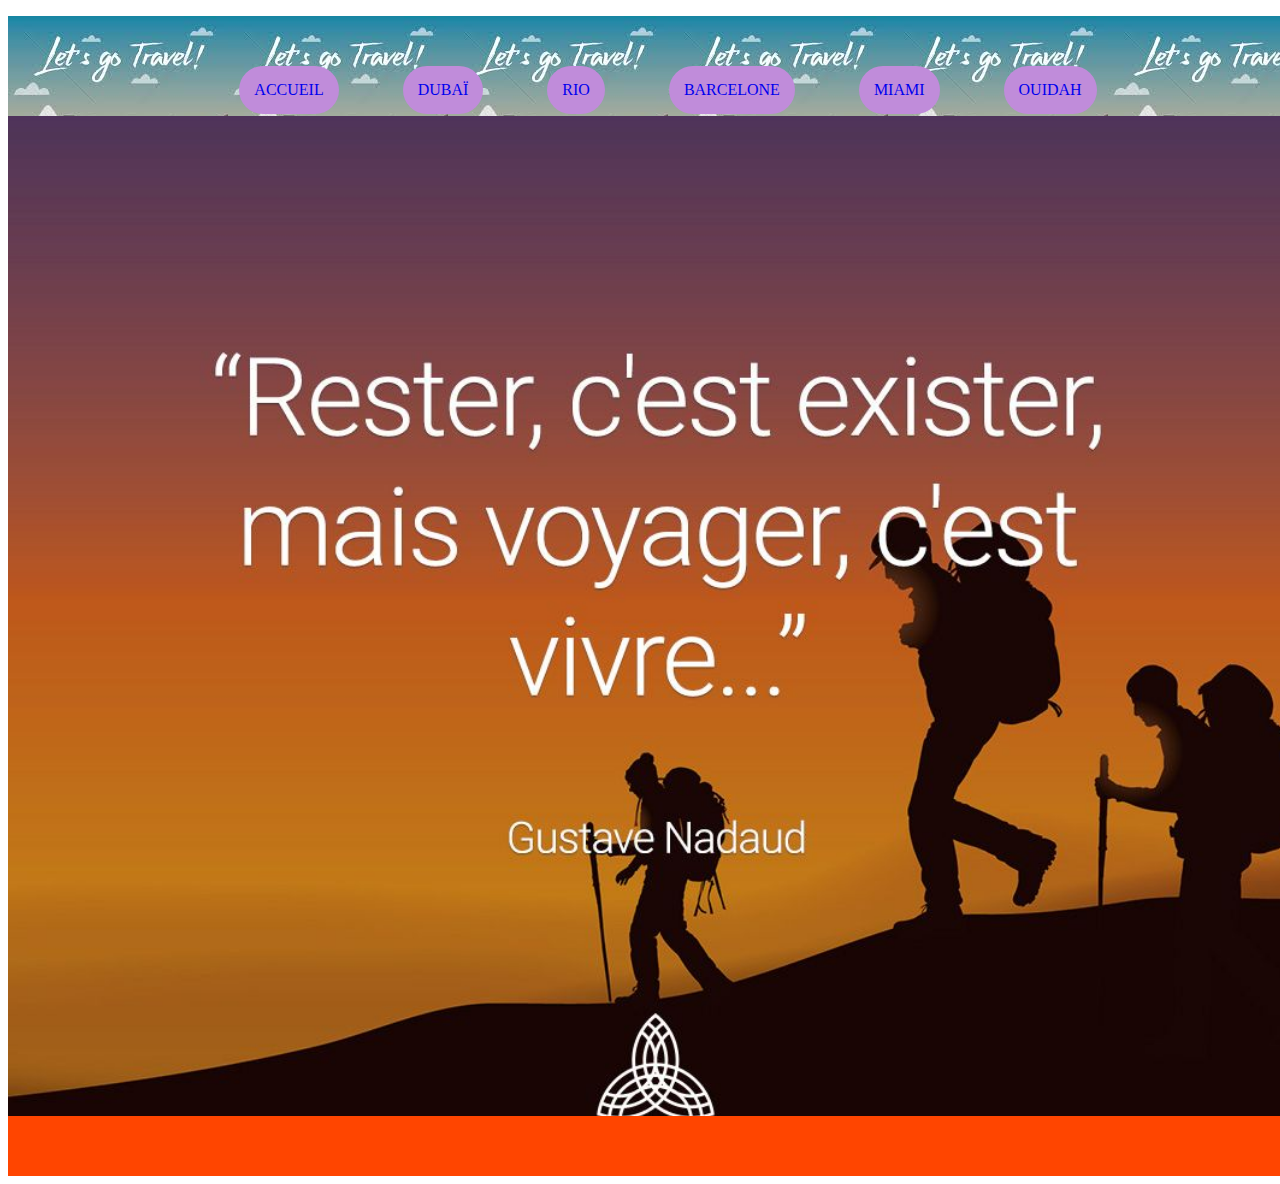
<file: index.html>
<!DOCTYPE html>
<html>
    <HEAD>
        <meta charset="UTF-8">
        <meta name="viewport" content="width=device-width, initial-scale=1.0">
        <title >Index</title>
        <link rel="stylesheet" href="index.css">
    </HEAD>
    <body>
      <div id="total">
          <div id="entete">
              
             
             <div id="options">
              <ul>
                <li>  <a href="index.html">ACCUEIL</a></li>
                  <li><a href="dubaï.html">DUBAÏ</a> </li>
                  <li><a href="rio.html">RIO</a></li>
                  <li> <a href="barcelone.html">BARCELONE</a> </li>
                  <li><a href="miami.html">MIAMI </a> </li>
                  <li><a href="ouidah.html">OUIDAH </a></li>
              </ul>
          </div>       
              
          </div>
          <div id="milieu">
            </div>
          <div id="footer">
          </div>
      </div>  

    </body>
</html>
</file>
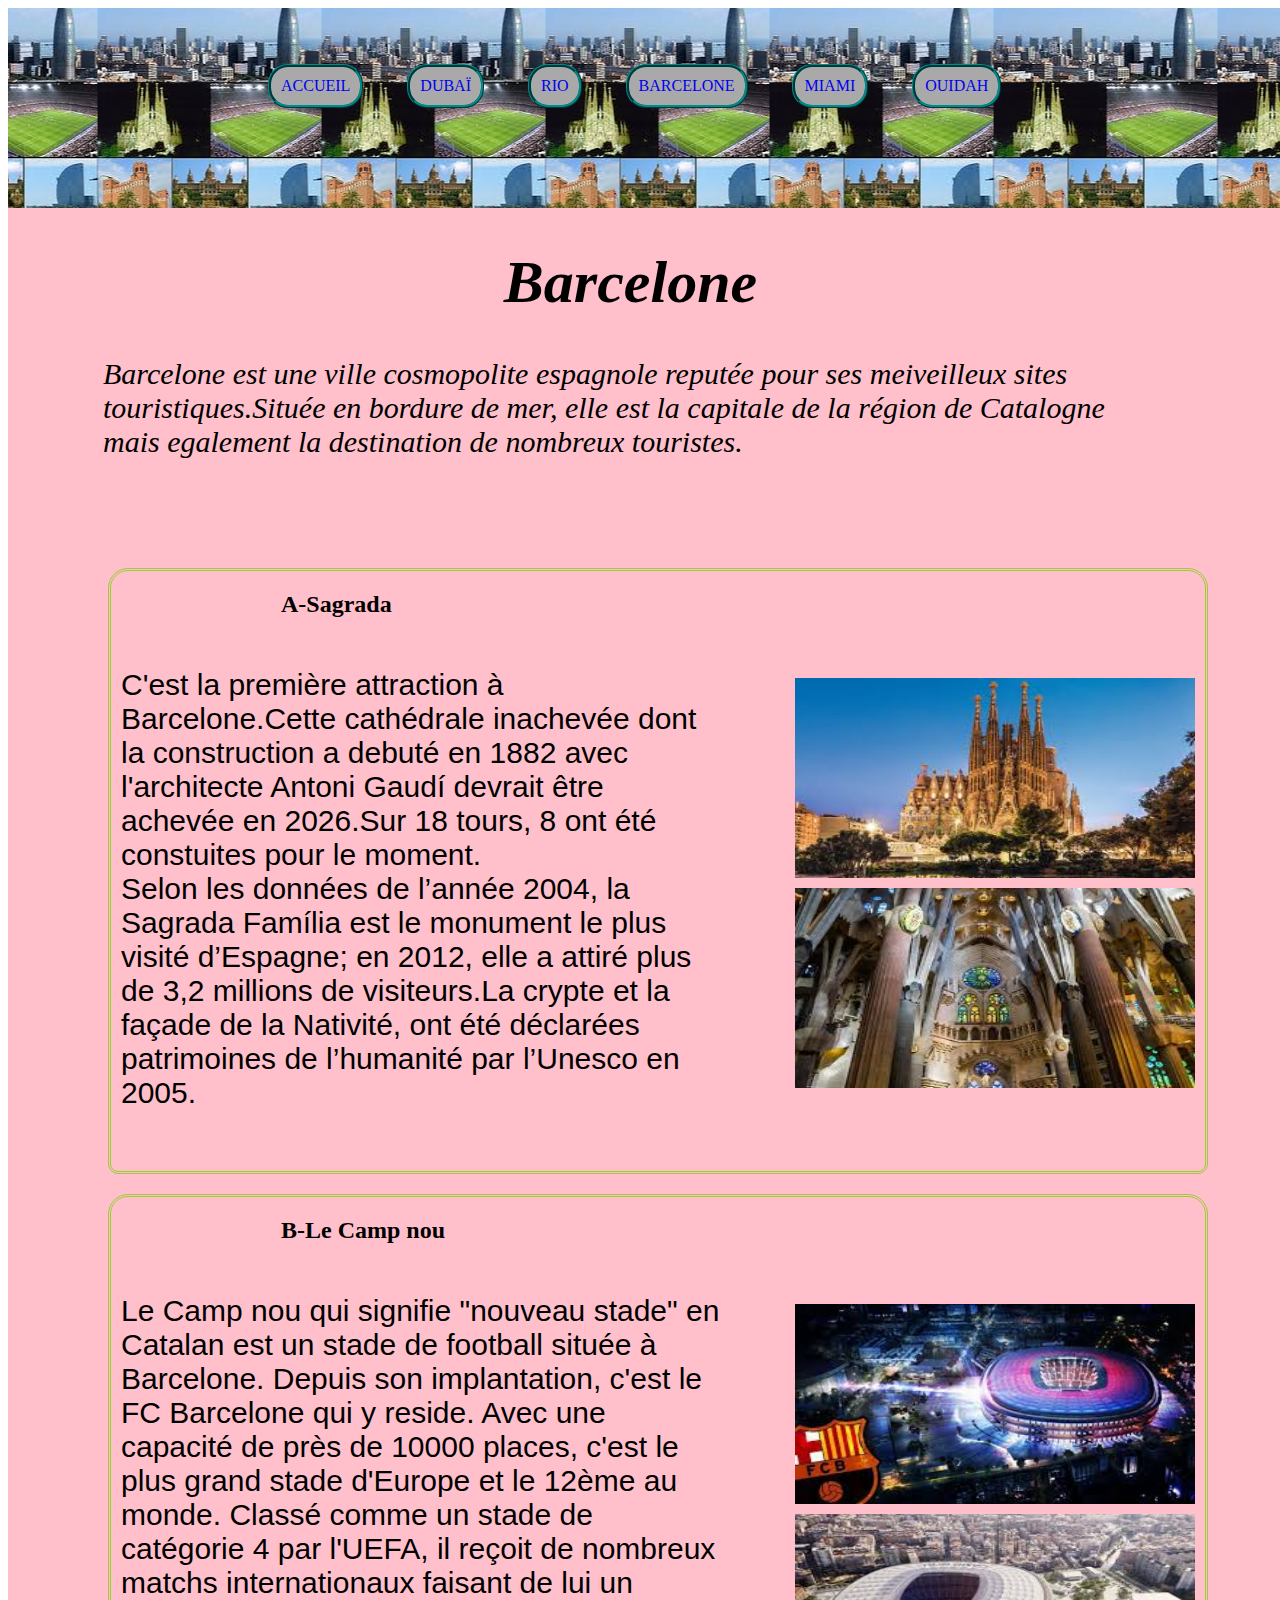
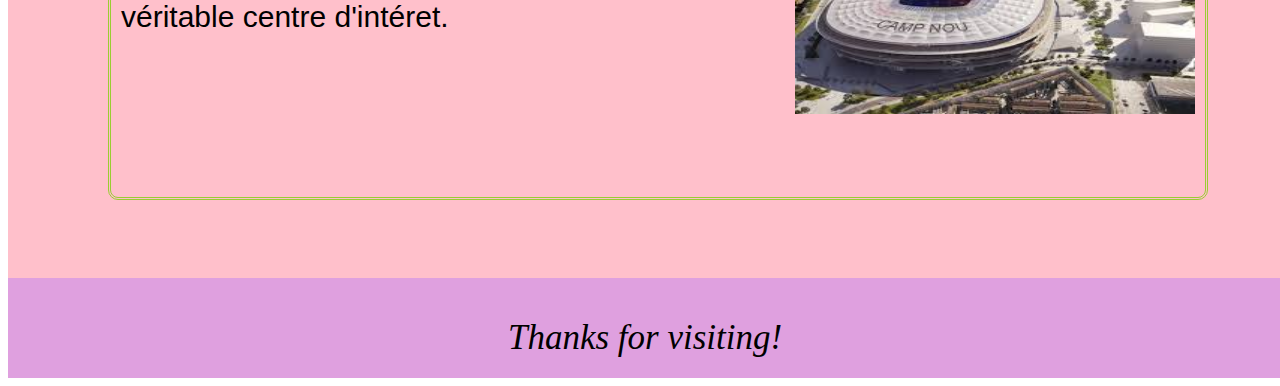
<file: barcelone.html>
<!DOCTYPE html>
<html>
    <HEAD>
        <meta charset="UTF-8">
        <meta name="viewport" content="width=device-width, initial-scale=1.0">
        <title >Barcelone</title>
        <link rel="stylesheet" href="barcelone.css">
    </HEAD>
    <body>
      <div id="total">
          <div id="entete">
              <div id="options">
                <ul>
                    <li><a href="index.html">ACCUEIL</a></li>
                    <li><a href="dubaï.html">DUBAÏ</a> </li>
                    <li><a href="rio.html">RIO</a></li>
                    <li> <a href="barcelone.html">BARCELONE</a> </li>
                    <li><a href="miami.html">MIAMI </a> </li>
                    <li><a href="ouidah.html">OUIDAH </a></li>
                </ul>
              </div>
          </div>
          <div id="milieu">
            <div id="desville"><h1>Barcelone</h1>
                Barcelone est une ville cosmopolite espagnole reputée pour ses meiveilleux sites touristiques.Située en bordure de mer, elle est la capitale de la région de Catalogne mais egalement la destination  de nombreux touristes.
            </div>
            <div id=a>
                <h2>A-Sagrada</h2>
                <div id="desa">
                    C'est la première attraction à Barcelone.Cette cathédrale inachevée dont la construction a debuté en 1882 avec l'architecte Antoni Gaudí devrait être achevée en 2026.Sur 18 tours, 8 ont été constuites pour le moment.
                <br> Selon les données de l’année 2004, la Sagrada Família est le monument le plus visité d’Espagne; en 2012, elle a attiré plus de 3,2 millions de visiteurs.La crypte et la façade de la Nativité, ont été déclarées patrimoines de l’humanité par l’Unesco en 2005.
                </div>
                <div id="imga">
                    <img id="img1" src="images/bae.jpg"> 
                    <img id="img2" src="images/baf.jpg">                      
                </div>
            </div>
            <div id="a">
                <h2>B-Le Camp nou</h2>
                <div id="desa"> Le Camp nou qui signifie "nouveau stade" en Catalan est un stade de football située à Barcelone. Depuis son implantation, c'est le FC Barcelone qui y reside. Avec une capacité de près de 10000 places, c'est le plus grand stade d'Europe et le 12ème au monde. Classé comme un stade de catégorie 4 par l'UEFA, il reçoit de nombreux matchs internationaux faisant de lui un véritable centre d'intéret.</div>
                <div id="imga">
                    <img id="img1" src="images/bag.jpg">
                    <img id="img2" src="images/bah.jpg"  >   
                </div>
            </div><br>
          </div>
      </div>    
      <div id="footer">
            <div id="end"><br>Thanks for visiting!</div >
      </div>
        

    </body>
</html>
</file>
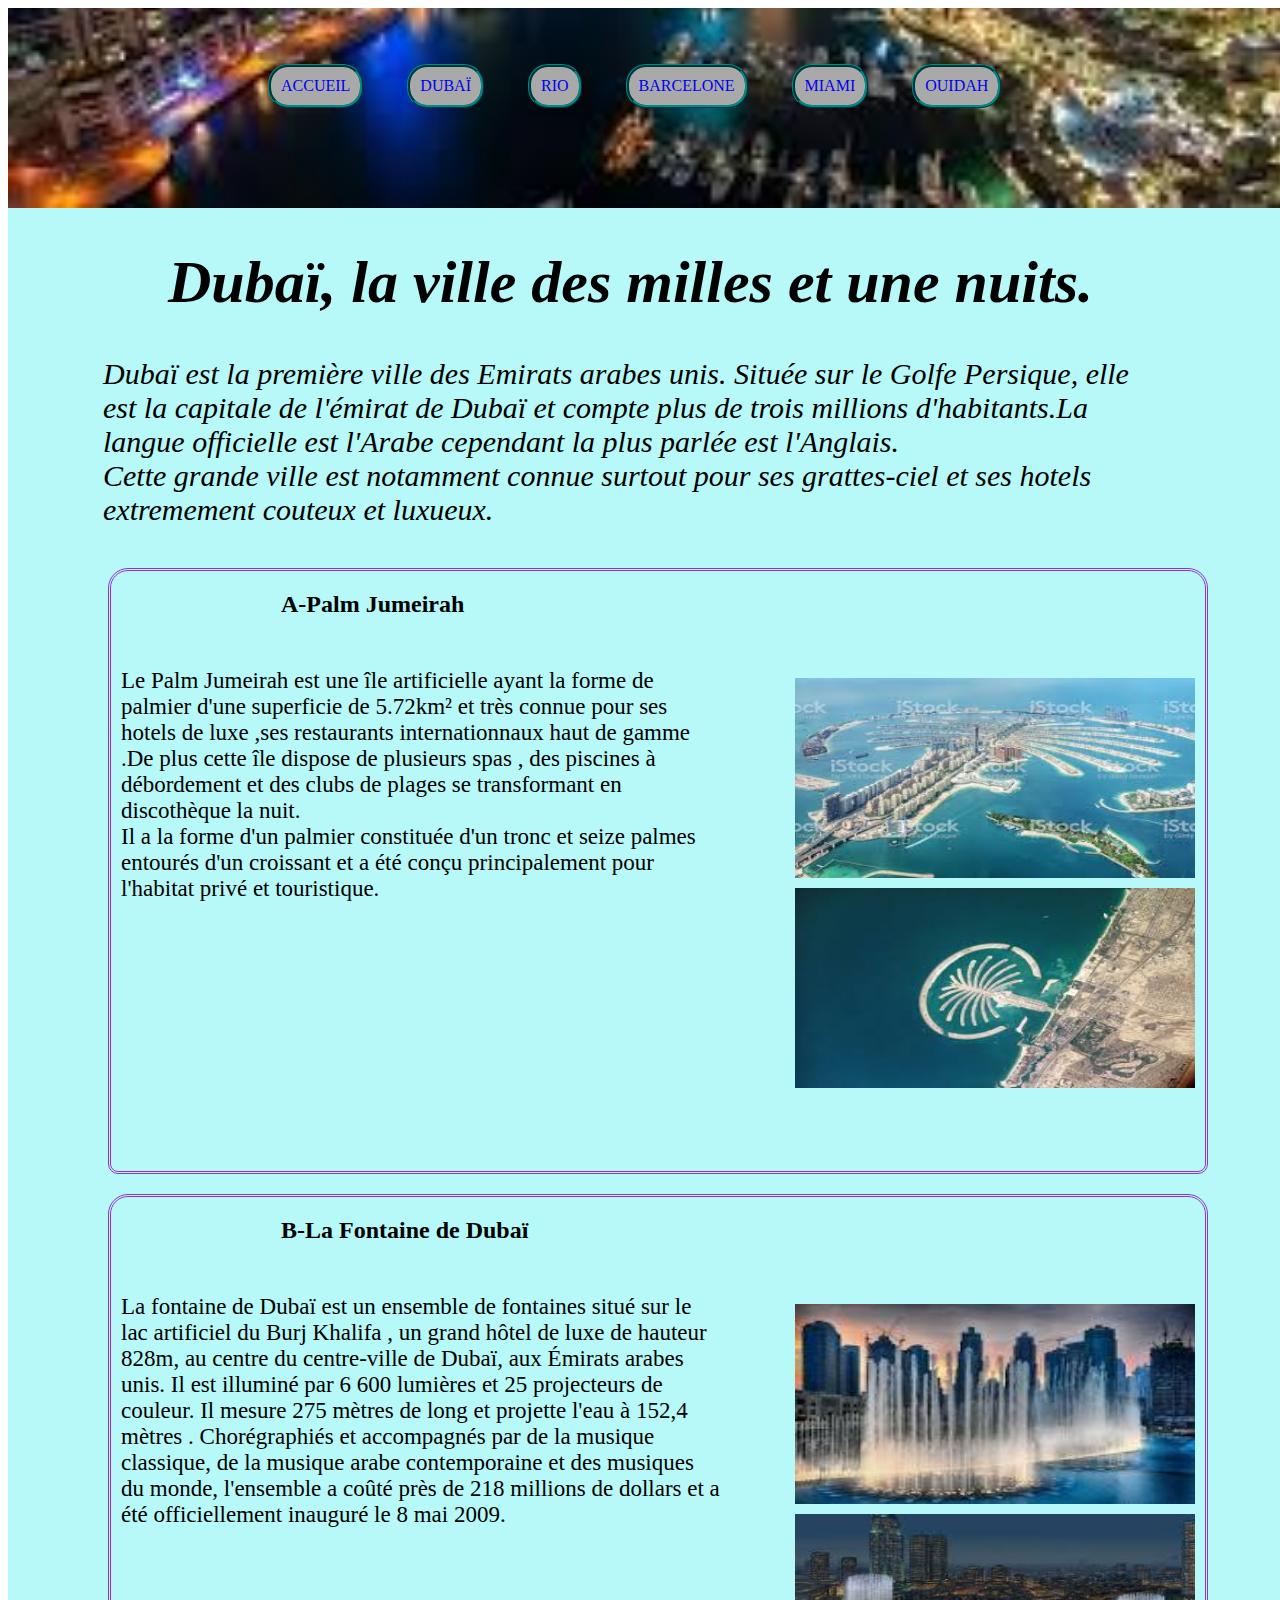
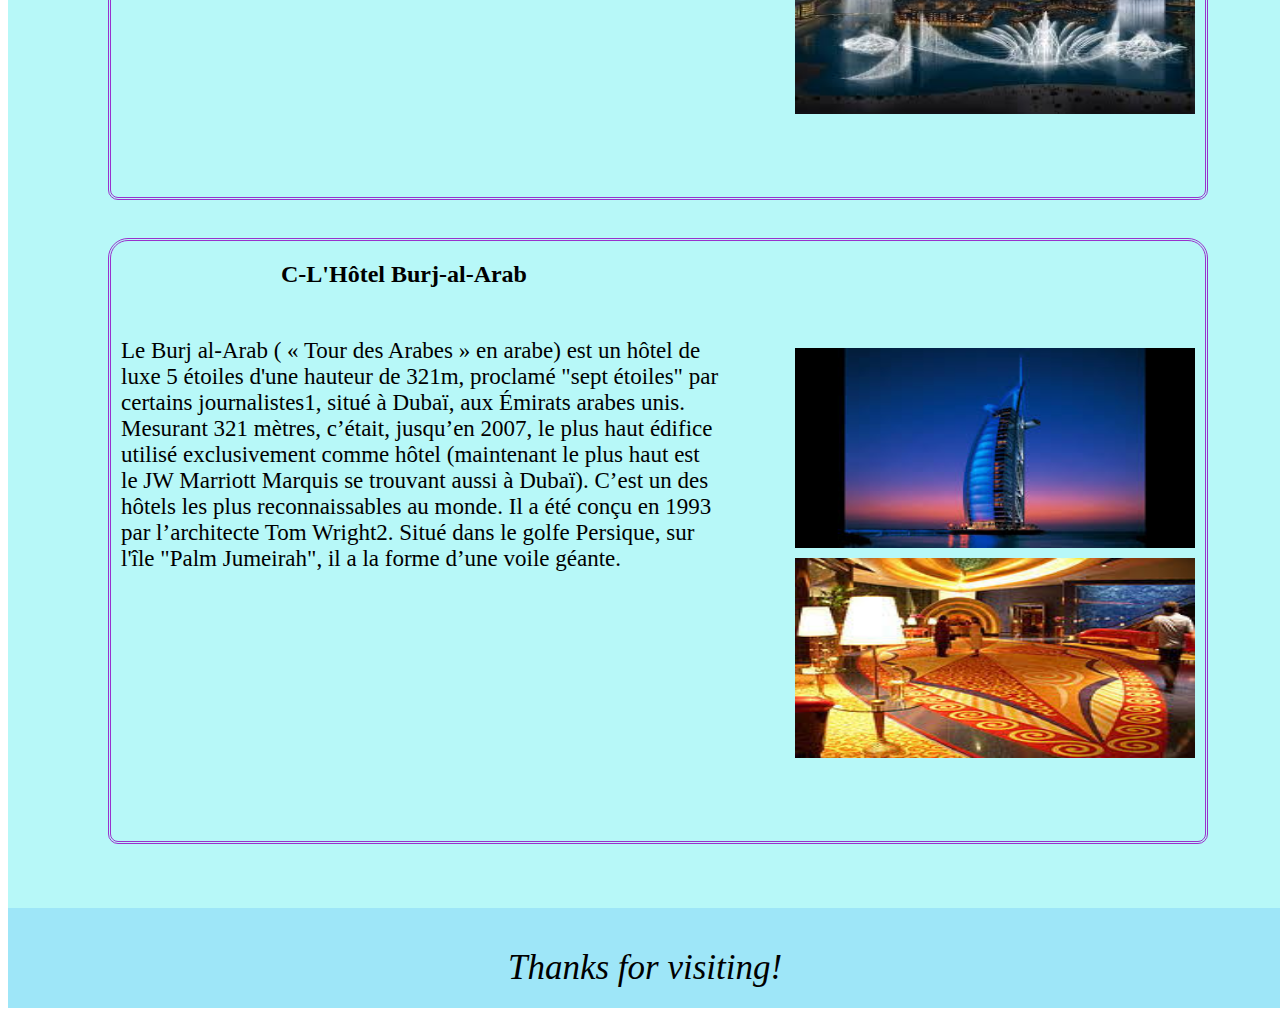
<file: dubaï.html>
<!DOCTYPE html>
<html>
    <HEAD>
        <meta charset="UTF-8">
        <meta name="viewport" content="width=device-width, initial-scale=1.0">
        <title >Dubaï</title>
        <link rel="stylesheet" href="dubaï.css">
    </HEAD>
    <body>
      <div id="total">
          <div id="entete">
              <div id="options">
                <ul>
                    <li><a href="index.html">ACCUEIL</a></li>
                    <li><a href="dubaï.html">DUBAÏ</a> </li>
                    <li><a href="rio.html">RIO</a></li>
                    <li> <a href="barcelone.html">BARCELONE</a> </li>
                    <li><a href="miami.html">MIAMI </a> </li>
                    <li><a href="ouidah.html">OUIDAH </a></li>
                </ul>
              </div>
          </div>
          <div id="milieu">
            <div id="desville"><h1>Dubaï, la ville des milles et une nuits.</h1>
                Dubaï est la première ville des Emirats arabes unis. Située sur le Golfe Persique, elle est la capitale de l'émirat de Dubaï et compte plus de trois millions d'habitants.La langue officielle est l'Arabe cependant  la plus parlée est l'Anglais.
                <br> Cette grande ville est notamment connue surtout pour ses grattes-ciel  et ses hotels extremement couteux et luxueux. 
            </div>
            <div id=a>
                <h2>A-Palm Jumeirah</h2>
                <div id="desa">
                              Le Palm Jumeirah est une île artificielle ayant la forme de palmier d'une superficie de 5.72km² et très connue pour ses hotels de luxe ,ses restaurants internationnaux haut de gamme .De plus cette île dispose de plusieurs spas , des piscines à débordement et des clubs de plages se transformant en discothèque la nuit.
                    <br>Il a la forme d'un palmier constituée d'un tronc et seize palmes entourés d'un croissant et a été conçu principalement pour l'habitat privé et touristique.
                </div>
                <div id="imga">
                    <img id="img1" src="images/dubaïc.jpg"> 
                    <img id="img2" src="images/dubaïd.jpg">                      
                </div>
            </div>
            <div id="a">
                <h2>B-La Fontaine de Dubaï</h2>
                <div id="desa">La fontaine de Dubaï est un ensemble de fontaines situé sur le lac artificiel du Burj Khalifa , un grand hôtel de luxe de hauteur 828m, au centre du centre-ville de Dubaï, aux Émirats arabes unis. Il est illuminé par 6 600 lumières et 25 projecteurs de couleur. Il mesure 275 mètres de long et projette l'eau à 152,4 mètres . Chorégraphiés et accompagnés par de la musique classique, de la musique arabe contemporaine et des musiques du monde, l'ensemble a coûté près de 218 millions de dollars et a été officiellement inauguré le 8 mai 2009.</div>
                <div id="imga">
                    <img id="img1" src="images/dubaïh.jpg">
                    <img id="img2" src="images/dubaïi.jpg"  >   
                </div>
            </div><br>
            <div id="a">
                <h2>C-L'Hôtel Burj-al-Arab</h2>
                <div id="desa">
                    Le Burj al-Arab ( « Tour des Arabes » en arabe) est un hôtel de luxe 5 étoiles d'une hauteur de 321m, proclamé "sept étoiles" par certains journalistes1, situé à Dubaï, aux Émirats arabes unis. Mesurant 321 mètres, c’était, jusqu’en 2007, le plus haut édifice utilisé exclusivement comme hôtel (maintenant le plus haut est le JW Marriott Marquis se trouvant aussi à Dubaï). C’est un des hôtels les plus reconnaissables au monde. Il a été conçu en 1993 par l’architecte Tom Wright2. Situé dans le golfe Persique, sur l'île "Palm Jumeirah", il a la forme d’une voile géante.
                </div>
                <div id="imga">
                    <img id="img1" src="images/dubaïe.jpg">
                     <img id="img2" src="images/dubaïf.jpg"  >
                </div>
            </div>
          </div>
      </div>    
      <div id="footer">
            <div id="end"><br>Thanks for visiting!</div >
      </div>
        

    </body>
</html>
</file>
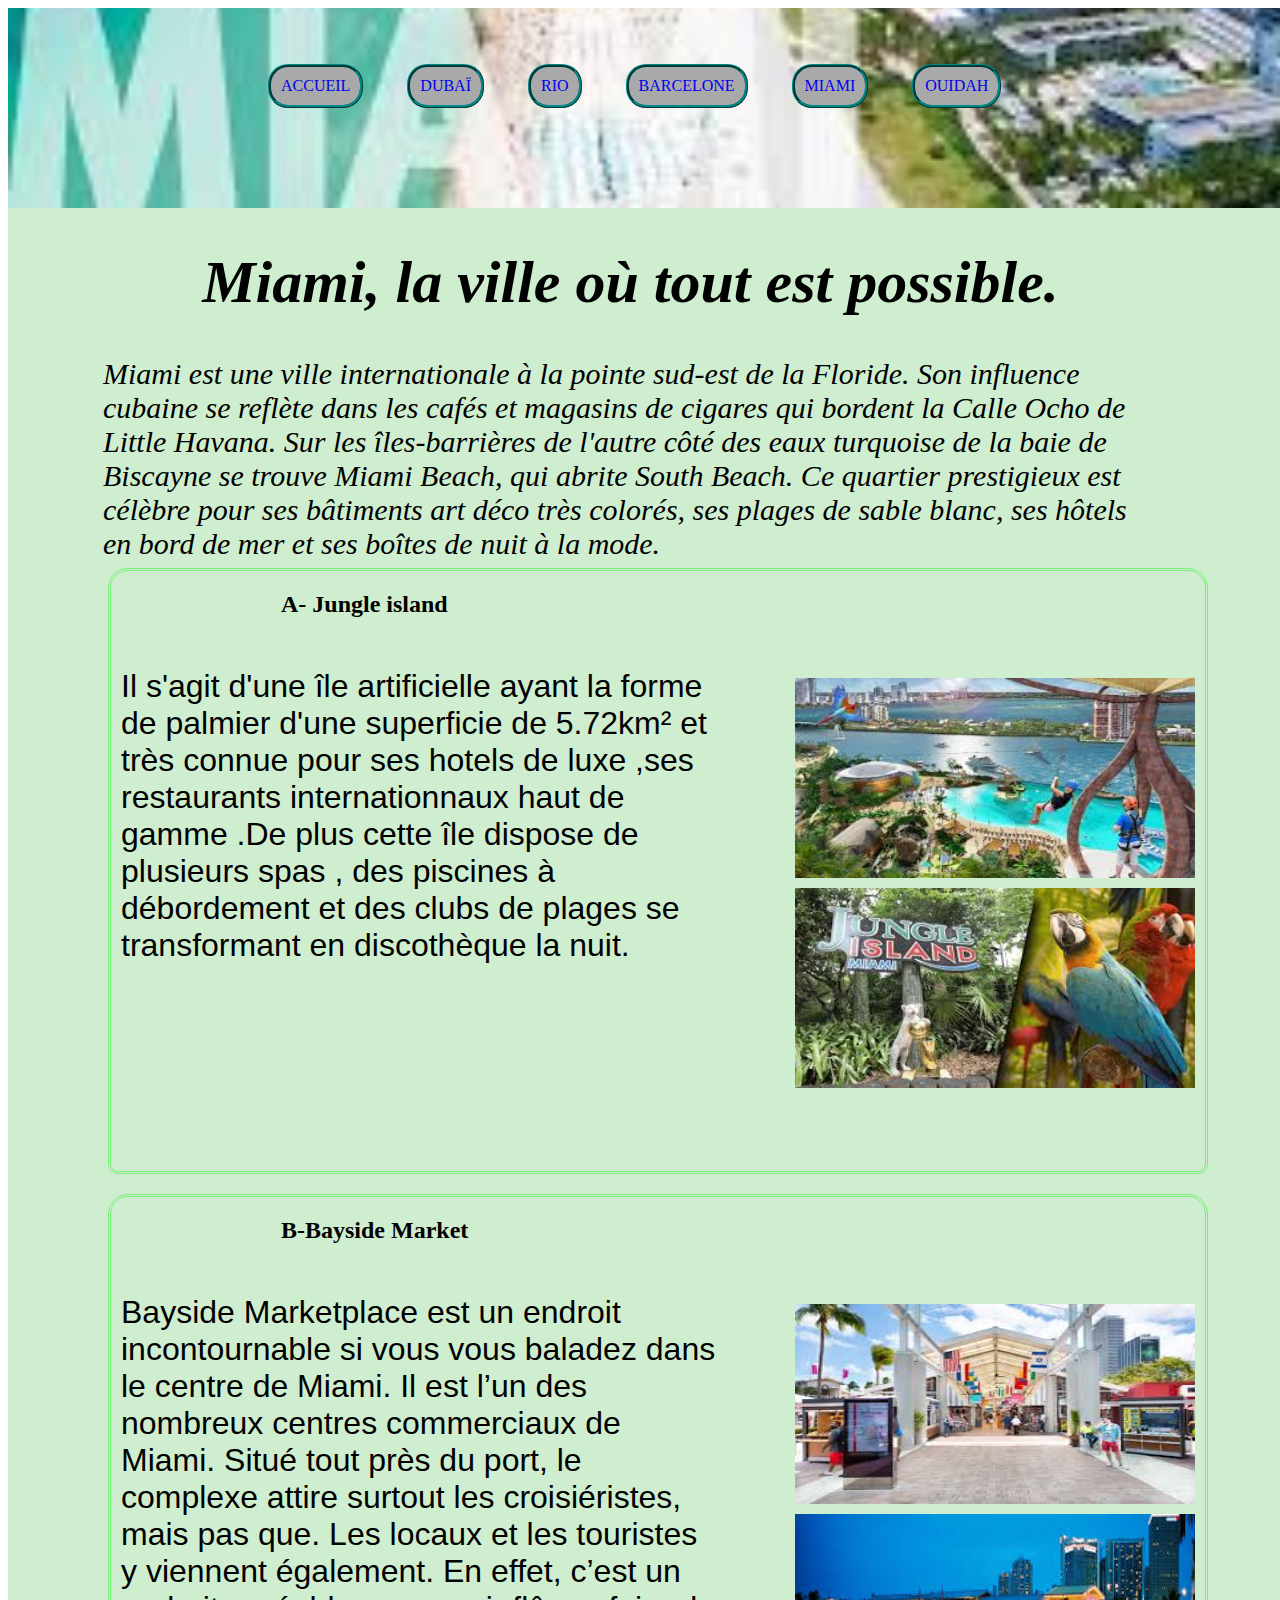
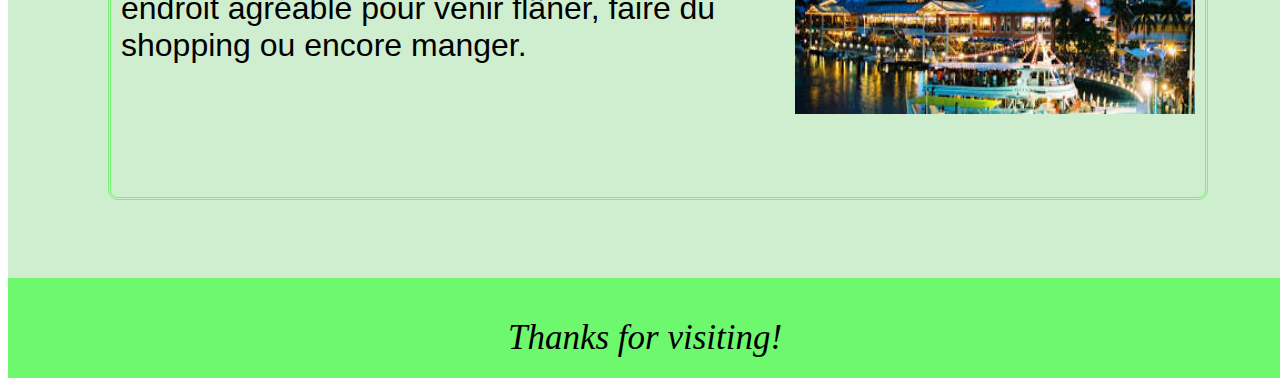
<file: miami.html>
<!DOCTYPE html>
<html>
    <HEAD>
        <meta charset="UTF-8">
        <meta name="viewport" content="width=device-width, initial-scale=1.0">
        <title >Miami</title>
        <link rel="stylesheet" href="miami.css">
    </HEAD>
    <body>
      <div id="total">
          <div id="entete">
              <div id="options">
                <ul>
                    <li><a href="index.html">ACCUEIL</a></li>
                    <li><a href="dubaï.html">DUBAÏ</a> </li>
                    <li><a href="rio.html">RIO</a></li>
                    <li> <a href="barcelone.html">BARCELONE</a> </li>
                    <li><a href="miami.html">MIAMI </a> </li>
                    <li><a href="ouidah.html">OUIDAH </a></li>
                </ul>
              </div>
          </div>
          <div id="milieu">
            <div id="desville"><h1>Miami, la ville où tout est possible.</h1>
                Miami est une ville internationale à la pointe sud-est de la Floride. Son influence cubaine se reflète dans les cafés et magasins de cigares qui bordent la Calle Ocho de Little Havana. Sur les îles-barrières de l'autre côté des eaux turquoise de la baie de Biscayne se trouve Miami Beach, qui abrite South Beach. Ce quartier prestigieux est célèbre pour ses bâtiments art déco très colorés, ses plages de sable blanc, ses hôtels en bord de mer et ses boîtes de nuit à la mode.
            </div>
            <div id=a>
                <h2>A- Jungle island</h2>
                <div id="desa">
                    Il s'agit d'une île artificielle ayant la forme de palmier d'une superficie de 5.72km² et très connue pour ses hotels de luxe ,ses restaurants internationnaux haut de gamme .De plus cette île dispose de plusieurs spas , des piscines à débordement et des clubs de plages se transformant en discothèque la nuit.
                
                </div>
                <div id="imga">
                    <img id="img1" src="images/mie.jpg"> 
                    <img id="img2" src="images/mif.jpg">                      
                </div>
            </div>
            <div id="a">
                <h2>B-Bayside Market</h2>
                <div id="desa"> Bayside Marketplace est un endroit incontournable si vous vous baladez dans le centre de Miami. Il est l’un des nombreux centres commerciaux de Miami.

                    Situé tout près du port, le complexe attire surtout les croisiéristes, mais pas que. Les locaux et les touristes y viennent également. En effet, c’est un endroit agréable pour venir flâner, faire du shopping ou encore manger.</div>
                <div id="imga">
                    <img id="img1" src="images/mig.jpg">
                    <img id="img2" src="images/mih.jpg"  >   
                </div>
            </div><br>
          </div>
      </div>    
      <div id="footer">
            <div id="end"><br>Thanks for visiting!</div >
      </div>
        

    </body>
</html>
</file>
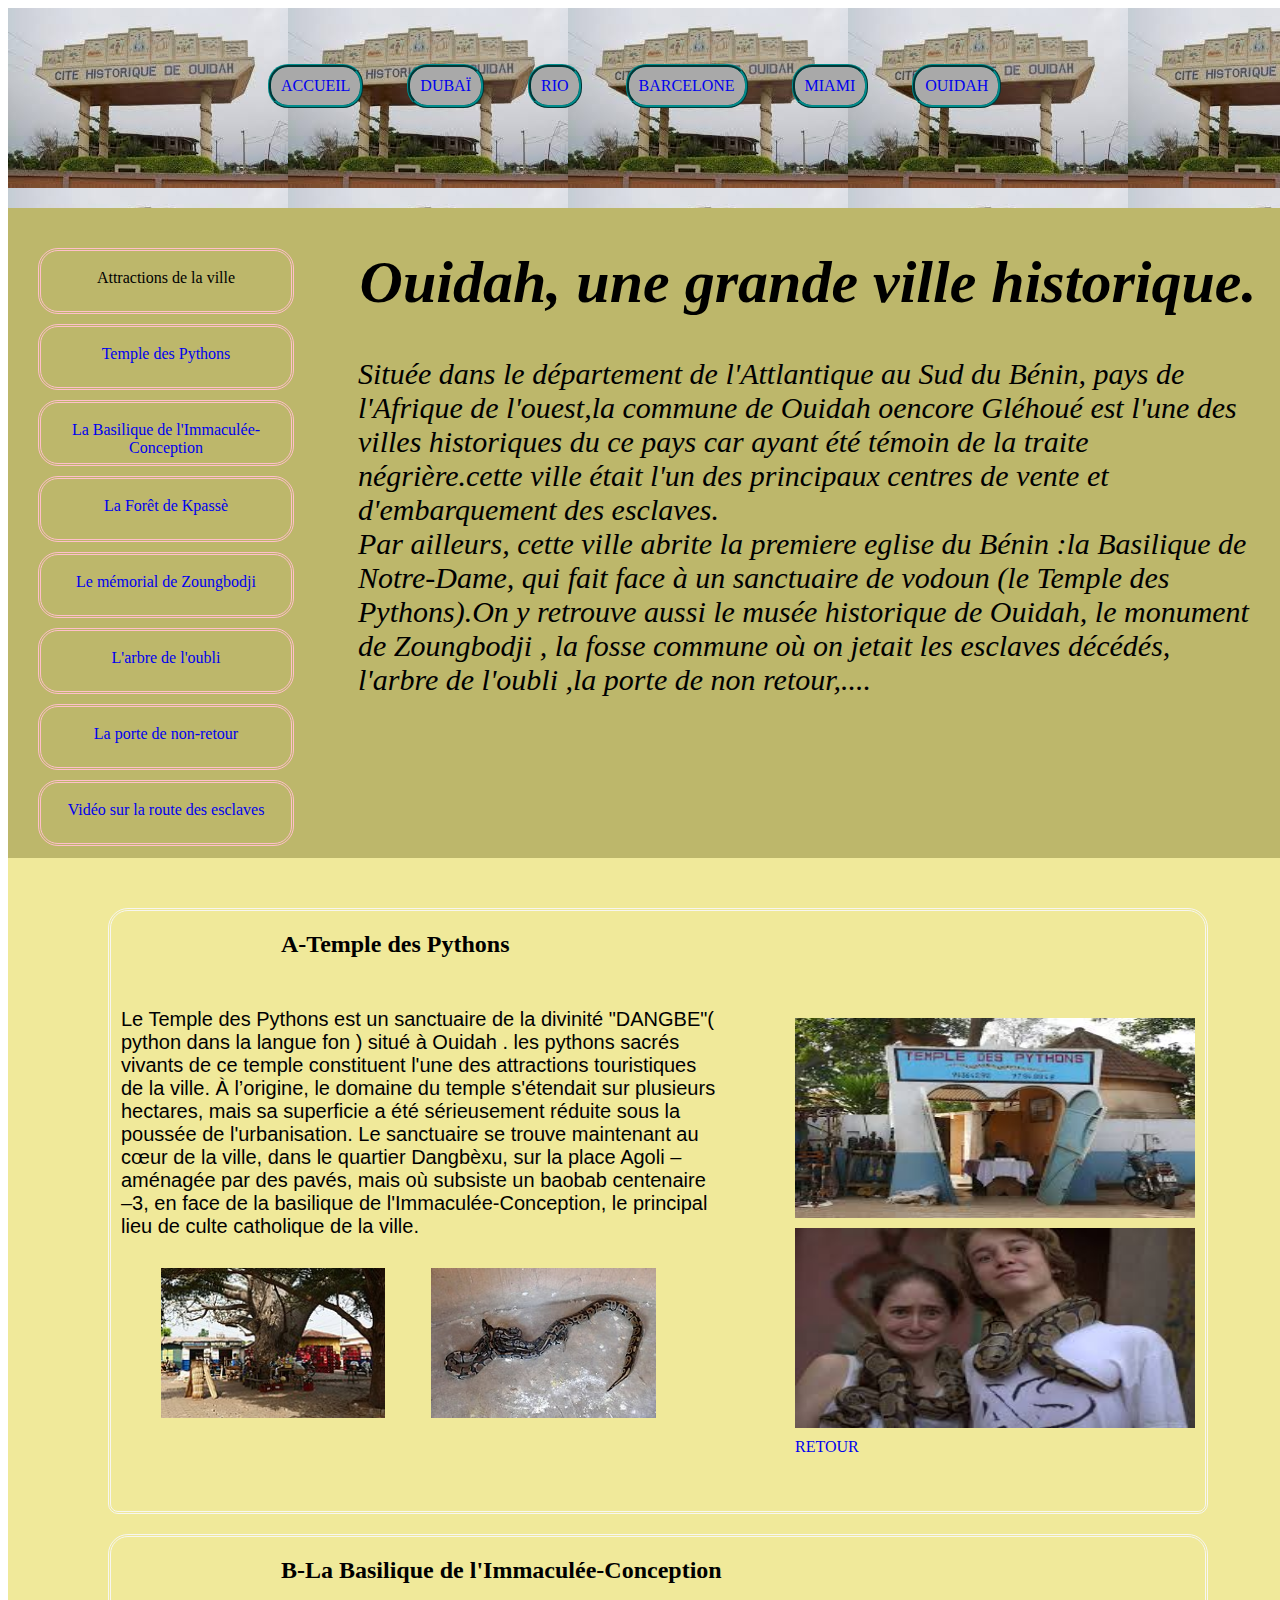
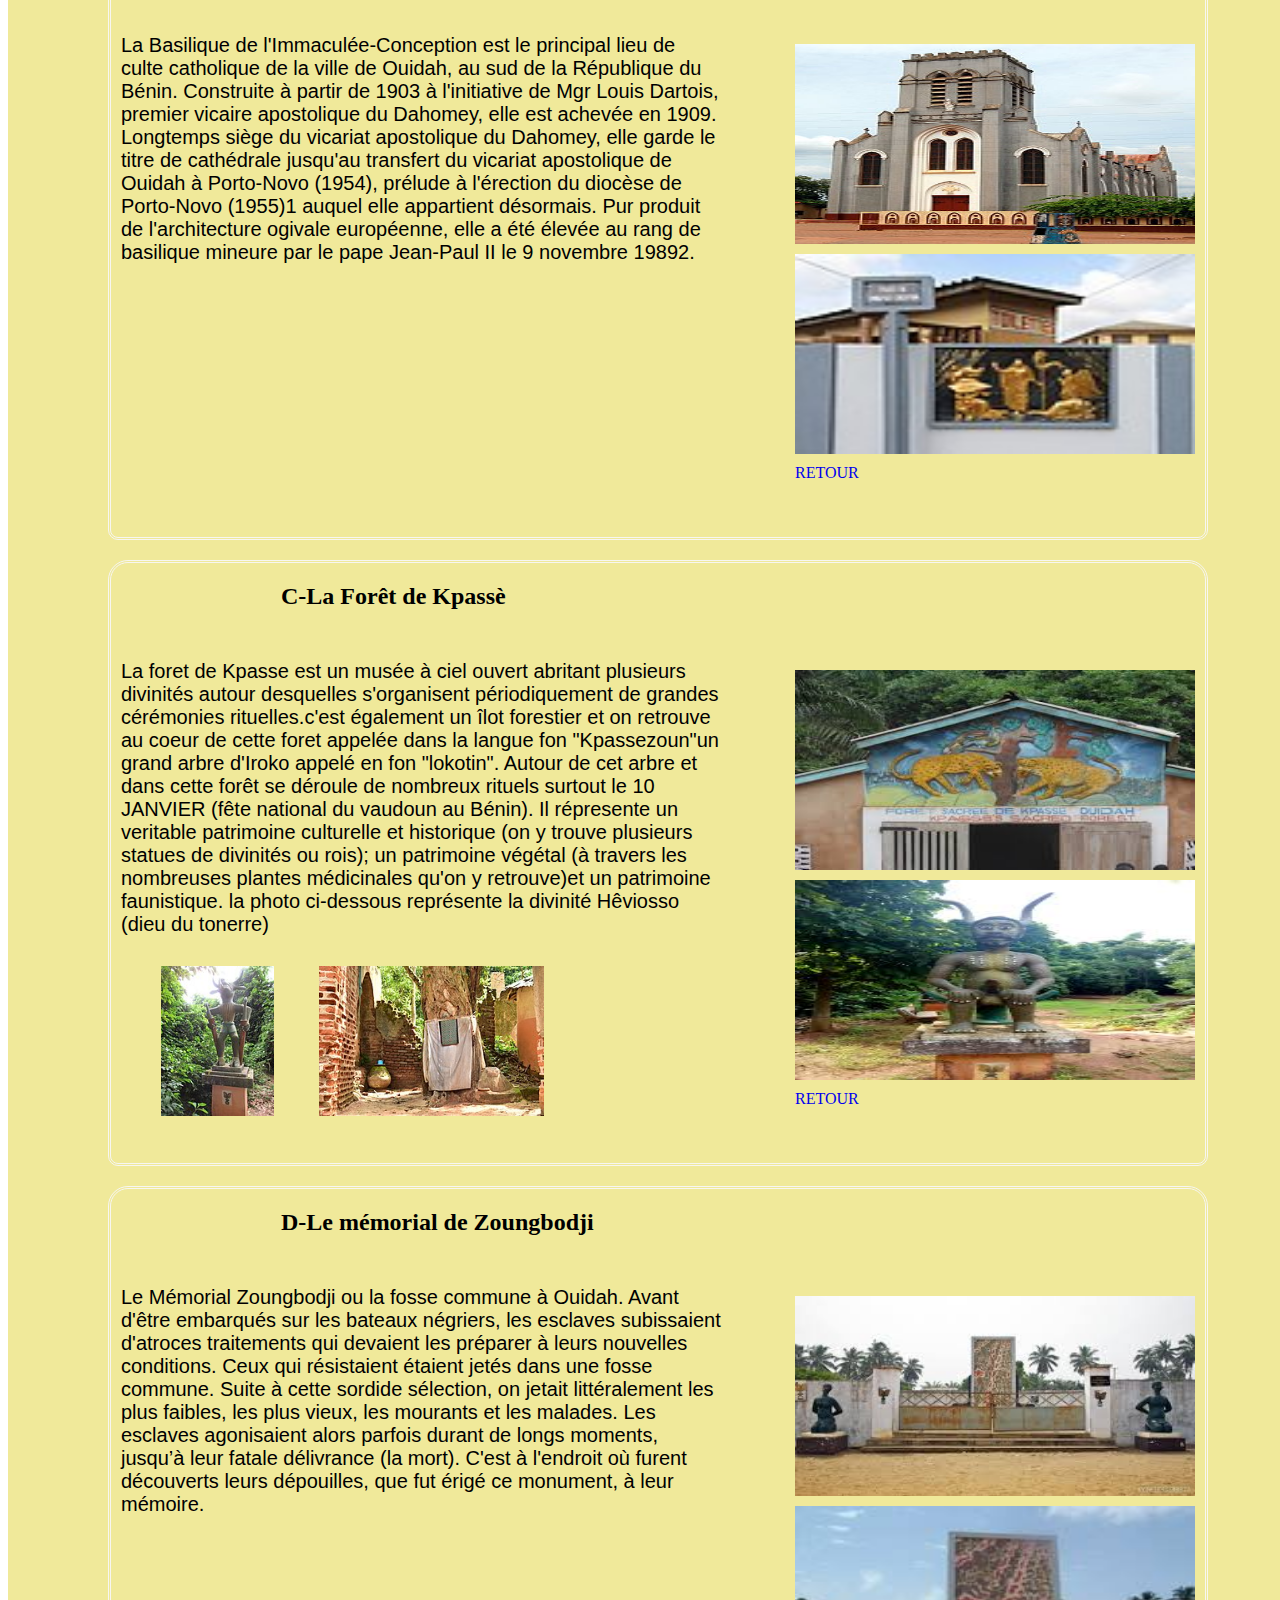
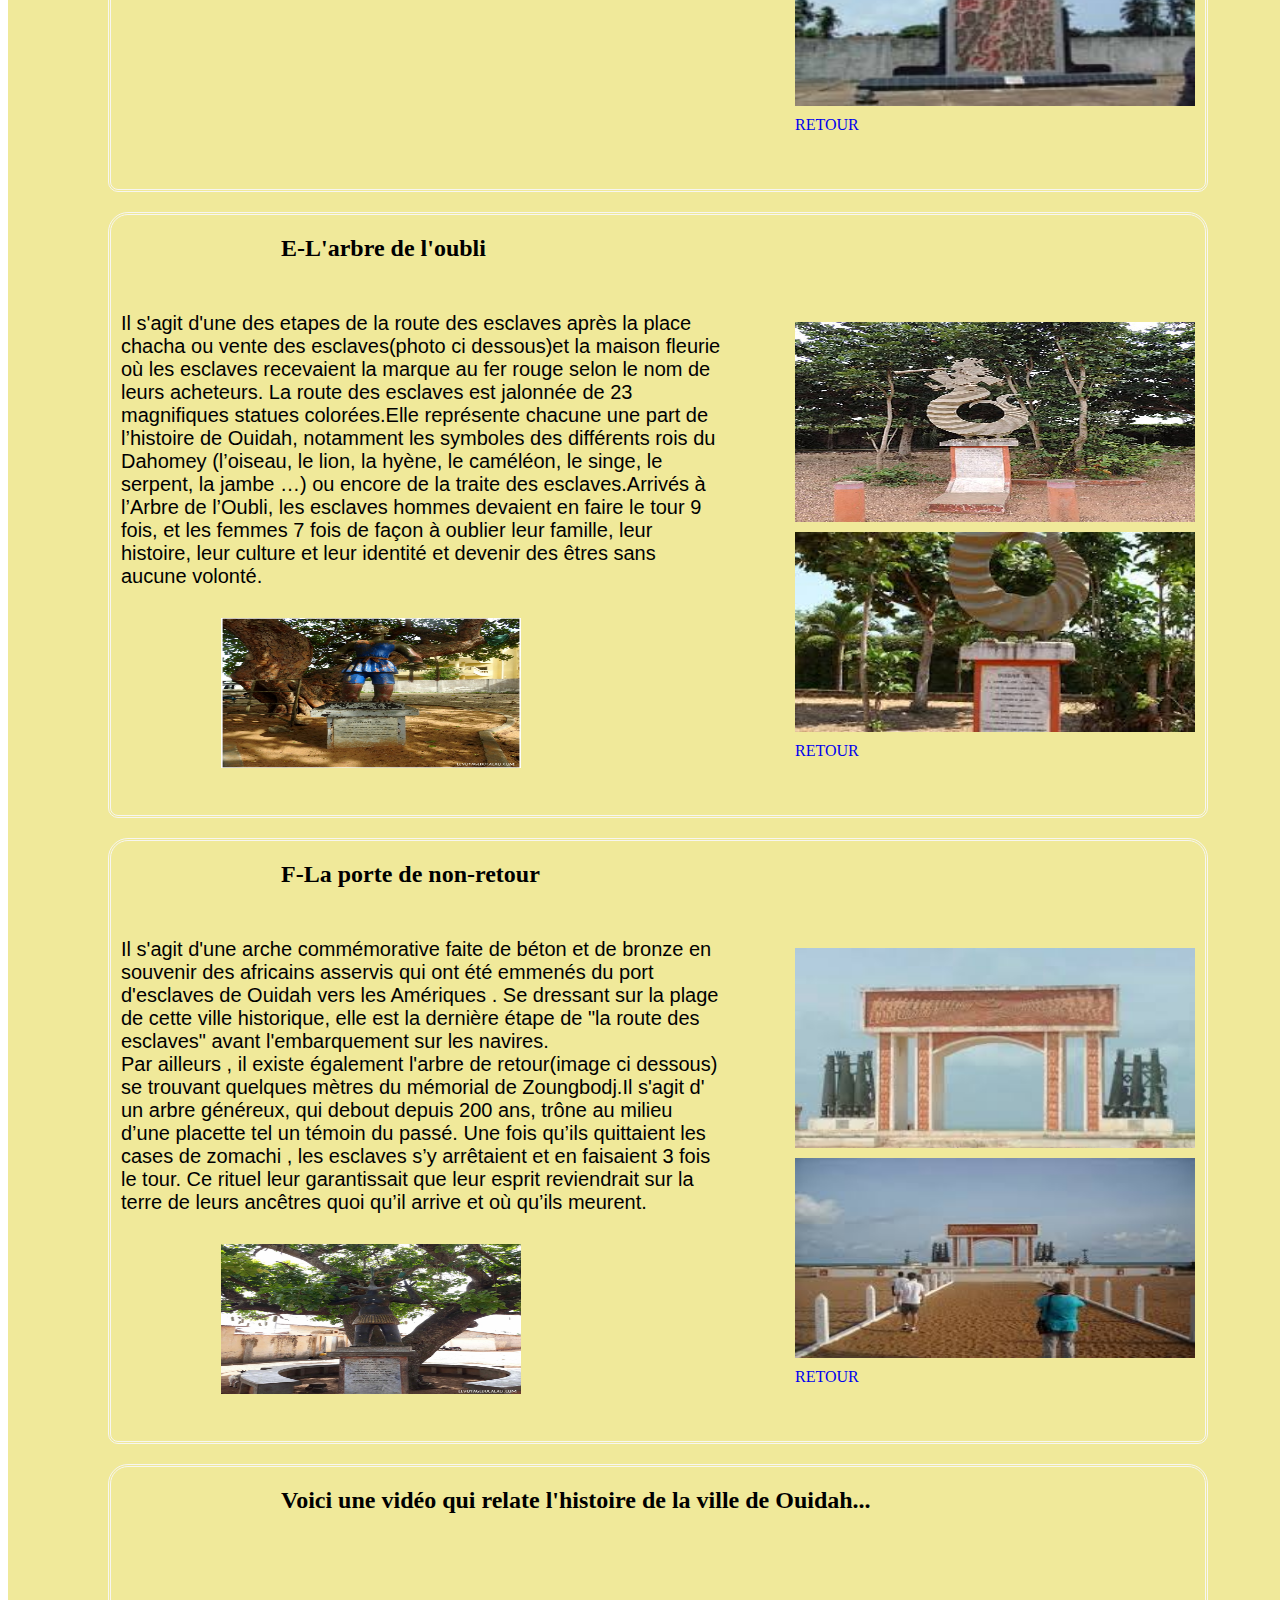
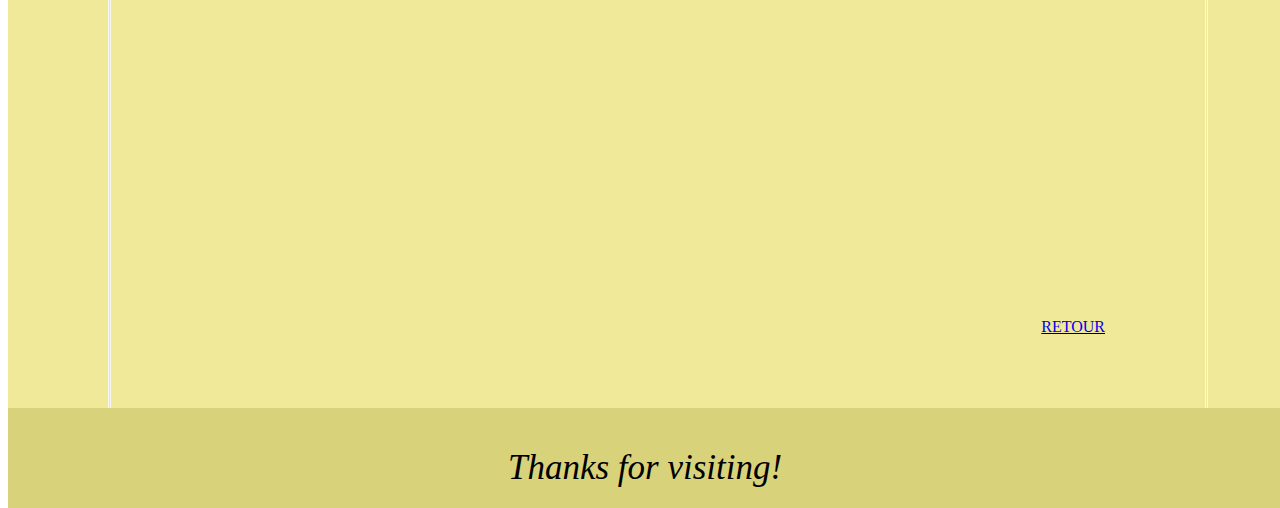
<file: ouidah.html>
<!DOCTYPE html>
<html>
    <HEAD>
        <meta charset="UTF-8">
        <meta name="viewport" content="width=device-width, initial-scale=1.0">
        <title >Ouidah</title>
        <link rel="stylesheet" href="ouidah.css">
    </HEAD>
    <body>
      <div id="total">
          <div id="entete">
              <div id="options">
                <ul>
                    <li><a href="index.html">ACCUEIL</a></li>
                    <li><a href="dubaï.html">DUBAÏ</a> </li>
                    <li><a href="rio.html">RIO</a></li>
                    <li> <a href="barcelone.html">BARCELONE</a> </li>
                    <li><a href="miami.html">MIAMI </a> </li>
                    <li><a href="ouidah.html">OUIDAH </a></li>
                </ul>
              </div>
          </div>
          <div id="milieu">
            <div id="milgau">
                <div id="desville"><h1>Ouidah, une grande ville historique.</h1>
                    Située dans le département de l'Attlantique au Sud du Bénin, pays de l'Afrique de l'ouest,la commune de Ouidah oencore Gléhoué est l'une des villes historiques du ce pays car ayant été témoin de la traite négrière.cette ville était l'un des principaux centres de vente et d'embarquement des esclaves.
                    <br>Par ailleurs, cette ville abrite la premiere eglise du Bénin :la Basilique de Notre-Dame, qui fait face à un sanctuaire de vodoun (le Temple des Pythons).On y retrouve aussi le musée historique de Ouidah, le monument de Zoungbodji , la fosse commune où on jetait les esclaves décédés, l'arbre de l'oubli ,la porte de non retour,.... 
                </div>
                <div id="gauche">
                    <div id="g"> <br>Attractions de la ville</div>
                    <div id="g"><a href="#aa"><br>Temple des Pythons</a></div>
                    <div id="g"><a href="#ab"><br>La Basilique de l'Immaculée-Conception</a></div>
                    <div id="g"><a href="#ac"><br>La Forêt de Kpassè</a></div>
                    <div id="g"><a href="#ad"><br>Le mémorial de Zoungbodji</a></div>
                    <div id="g"><a href="#ae"><br>L'arbre de l'oubli</a></div>
                    <div id="g"><a href="#af"><br>La porte de non-retour</a></div>
                    <div id="g"><a href="#ag"><br>Vidéo sur la route des esclaves</a></div>
                </div>
            </div>    
            <div id="aa">
                <h2>A-Temple des Pythons</h2>
                <div id="desa">
                    Le  Temple des Pythons est un sanctuaire de la divinité "DANGBE"( python dans la langue fon )  situé à Ouidah . les pythons sacrés vivants de ce temple constituent l'une des attractions touristiques de la ville.
                    À l’origine, le domaine du temple s'étendait sur plusieurs hectares, mais sa superficie a été sérieusement réduite sous la poussée de l'urbanisation. Le sanctuaire se trouve maintenant au cœur de la ville, dans le quartier Dangbèxu, sur la place Agoli – aménagée par des pavés, mais où subsiste un baobab centenaire –3, en face de la basilique de l'Immaculée-Conception, le principal lieu de culte catholique de la ville.
                    
                    <div>
                   <img id="img3" src="images/oul.jpg">
                   <img id="img4" src="images/oun.jpg">
                </div>
                 </div>
                <div id="imga">
                    <img id="img1" src="images/oug.jpg"> 
                    <img id="img2" src="images/ouh.jpg">                      
                    <div><a href="#desville"> RETOUR</a></div>
                </div>
                
            </div>
            <div id="ab">
                <h2>B-La Basilique de l'Immaculée-Conception</h2>
                <div id="desa">La Basilique de l'Immaculée-Conception est le principal lieu de culte catholique de la ville de Ouidah, au sud de la République du Bénin.

                    Construite à partir de 1903 à l'initiative de Mgr Louis Dartois, premier vicaire apostolique du Dahomey, elle est achevée en 1909. Longtemps siège du vicariat apostolique du Dahomey, elle garde le titre de cathédrale jusqu'au transfert du vicariat apostolique de Ouidah à Porto-Novo (1954), prélude à l'érection du diocèse de Porto-Novo (1955)1 auquel elle appartient désormais.
                    
                    Pur produit de l'architecture ogivale européenne, elle a été élevée au rang de basilique mineure par le pape Jean-Paul II le 9 novembre 19892.</div>
                <div id="imga">
                    <img id="img1" src="images/oub.jpg">
                    <img id="img2" src="images/ouc.jpg"  >   
                    <div><a href="#desville"> RETOUR</a></div>
                </div>
            </div>
            <div id="ac">
                <h2>C-La Forêt de Kpassè</h2>
                <div id="desa">
                    La foret de Kpasse  est un musée à ciel ouvert abritant plusieurs divinités autour desquelles s'organisent périodiquement de grandes cérémonies rituelles.c'est également un îlot forestier et on retrouve au coeur de cette foret appelée dans la langue fon "Kpassezoun"un grand arbre d'Iroko appelé en fon "lokotin". Autour de cet arbre et dans cette forêt se déroule de nombreux rituels  surtout le 10 JANVIER (fête national du vaudoun au Bénin).
                Il répresente un veritable patrimoine culturelle et historique (on y trouve plusieurs statues de divinités ou rois); un patrimoine végétal (à travers les nombreuses plantes médicinales qu'on y retrouve)et un patrimoine faunistique.
                la photo ci-dessous représente la divinité Hêviosso (dieu du tonerre)
                <div>
                    <img id="img3" src="images/oum.jpg">
                    <img id="img4" src="images/ouo.jpg">
                 </div>
            </div>
                <div id="imga">
                    <img id="img1" src="images/oui.jpg">
                     <img id="img2" src="images/ouk.jpg"  >
                     <div><a href="#desville"> RETOUR</a></div> 
                    </div>
            </div>    
            <div id="ad">
                    <h2>D-Le mémorial de Zoungbodji</h2>
                    <div id="desa">
                        Le Mémorial Zoungbodji ou la fosse commune à Ouidah.

Avant d'être embarqués sur les bateaux négriers, les esclaves subissaient d'atroces traitements qui devaient les préparer à leurs nouvelles conditions. Ceux qui résistaient étaient jetés dans une fosse commune.
Suite à cette sordide sélection, on jetait littéralement les plus faibles, les plus vieux, les mourants et les malades. Les esclaves agonisaient alors parfois durant de longs moments, jusqu’à leur fatale délivrance (la mort). C'est à l'endroit où furent découverts leurs dépouilles, que fut érigé ce monument, à leur mémoire. 
                    </div>
                    <div id="imga">
                        <img id="img1" src="images/oud.jpg">
                         <img id="img2" src="images/oup.jpg"  >
                         <div><a href="#desville"> RETOUR</a></div>
                        </div>
            </div>    
            <div id="ae">
                    <h2>E-L'arbre de l'oubli</h2>
                    <div id="desa">
                        Il s'agit d'une des etapes de la route des esclaves après la place chacha ou vente des esclaves(photo ci dessous)et la maison fleurie où les esclaves recevaient la marque au fer rouge selon le nom de leurs acheteurs.
                        La route des esclaves est jalonnée de 23 magnifiques statues colorées.Elle représente chacune une part de l’histoire de Ouidah, notamment les symboles des différents rois du Dahomey (l’oiseau, le lion, la hyène, le caméléon, le singe, le serpent, la jambe …) ou encore de la traite des esclaves.Arrivés à l’Arbre de l’Oubli, les esclaves hommes devaient en faire le tour 9 fois, et les femmes 7 fois de façon à oublier leur famille, leur histoire, leur culture et leur identité et devenir des êtres sans aucune volonté.
                      <div><img id="img5" src="images/ous.jpg"></div>
                    </div>
                    <div id="imga">
                         <img id="img1" src="images/ouq.jpg">
                         <img id="img2" src="images/our.jpg"  >
                         <div><a href="#desville"> RETOUR</a></div>
                        </div>
            </div>
            <div id="af" >
                    <h2>F-La porte de non-retour</h2>
                    <div id="desa">
                            Il s'agit d'une arche commémorative faite de béton et de bronze  en souvenir des africains asservis  qui ont été emmenés du port d'esclaves de Ouidah vers les Amériques . Se dressant sur la plage de cette ville historique, elle est la dernière étape de "la route des esclaves" avant l'embarquement sur les navires. 
                    <br> Par ailleurs , il existe également l'arbre de retour(image ci dessous) se trouvant quelques mètres du mémorial de Zoungbodj.Il s'agit d' un arbre généreux, qui debout depuis 200 ans, trône au milieu d’une placette tel un témoin du passé. Une fois qu’ils quittaient les cases de zomachi , les esclaves s’y arrêtaient et en faisaient 3 fois le tour. Ce rituel leur garantissait que leur esprit reviendrait sur la terre de leurs ancêtres quoi qu’il arrive et où qu’ils meurent.
                    <div><img id="img5" src="images/out.jpg"></div>       
                </div>
                    <div id="imga">
                         <img id="img1" src="images/oue.jpg">
                         <img id="img2" src="images/ouf.jpg"  >
                         <div><a href="#desville"> RETOUR</a></div>
                        </div>
            </div>    
         
            <div id="ag"> <h2>Voici une vidéo qui relate l'histoire de la ville de Ouidah...</h2> 
                <iframe width="560" height="315" src="https://www.youtube.com/embed/xDl_s614s2M" frameborder="0" allow="accelerometer; autoplay; encrypted-media; gyroscope; picture-in-picture" allowfullscreen></iframe>
            <div id="retour"><a href="#desville"> RETOUR</a></div>
           </div>
        </div>    
      <div id="footer">
            <div id="end"><br>Thanks for visiting!</div >
      </div>
      </div>   

    </body>
</html>
</file>
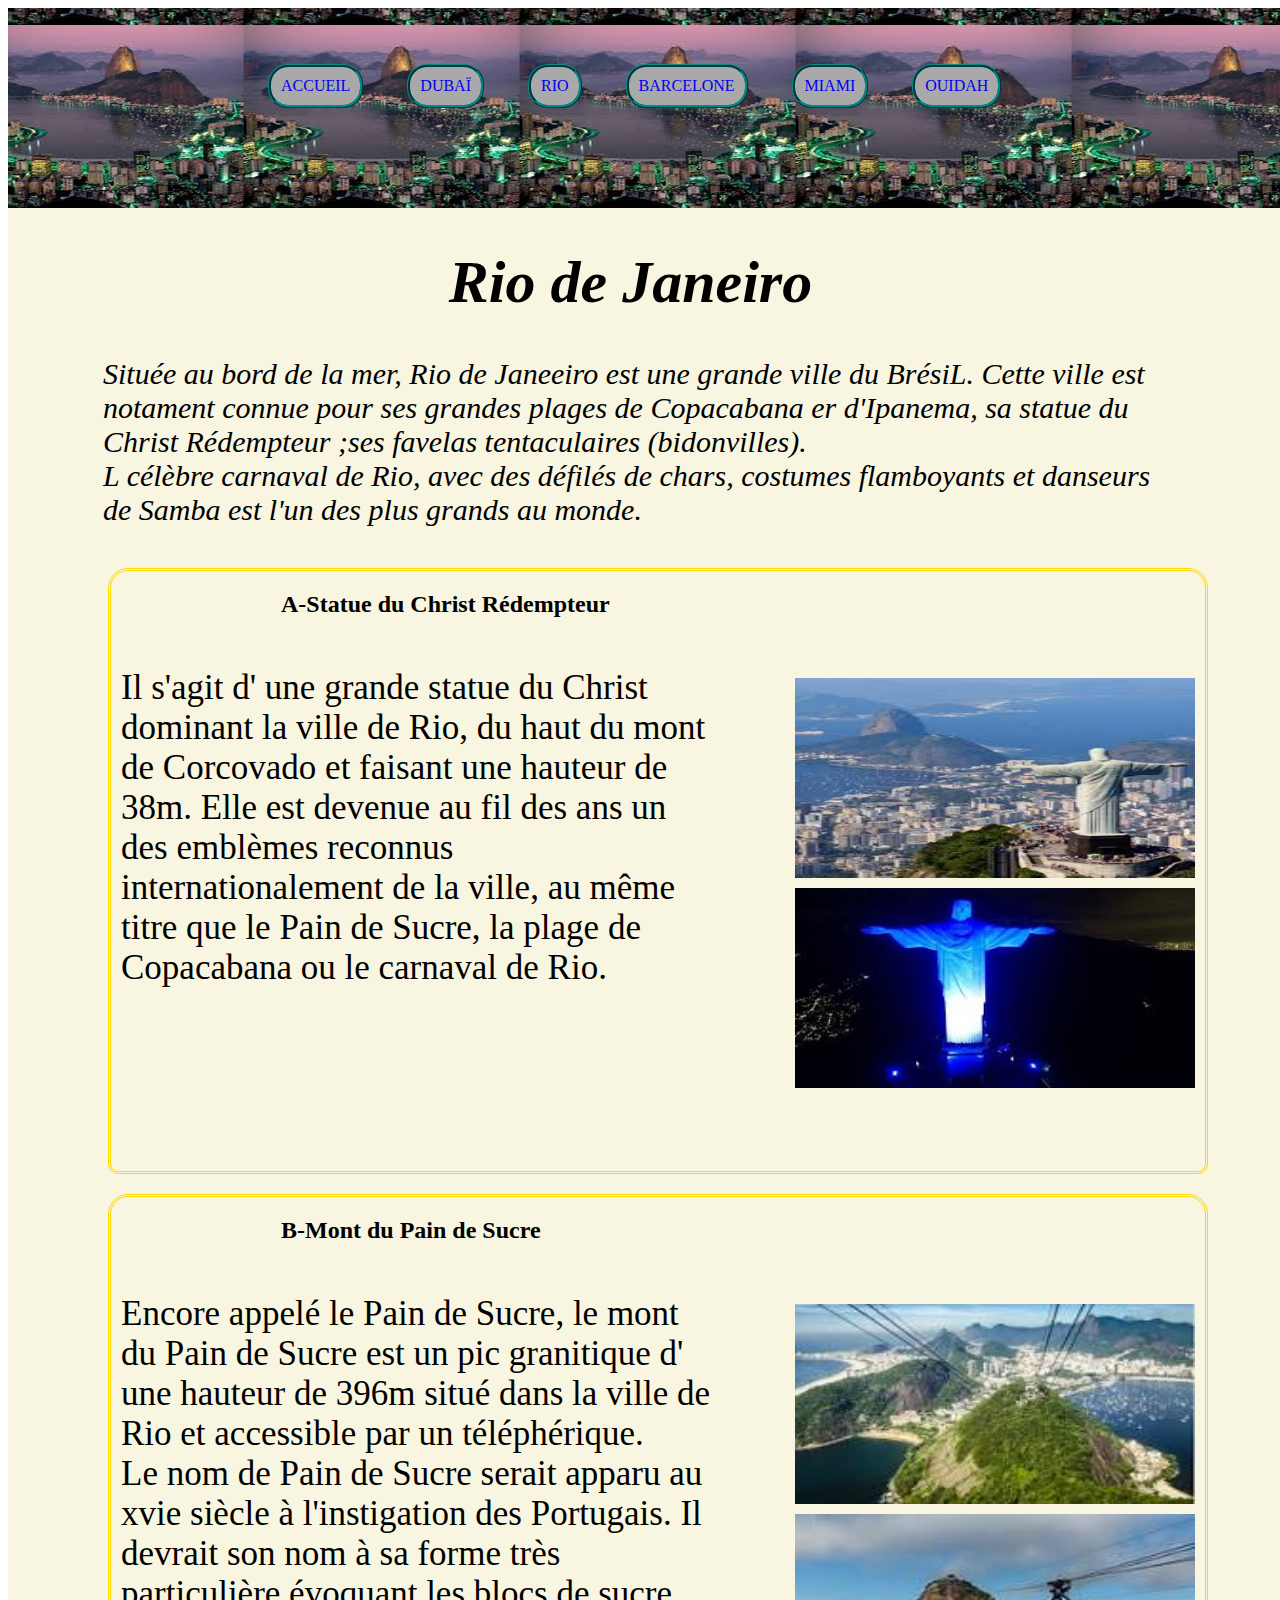
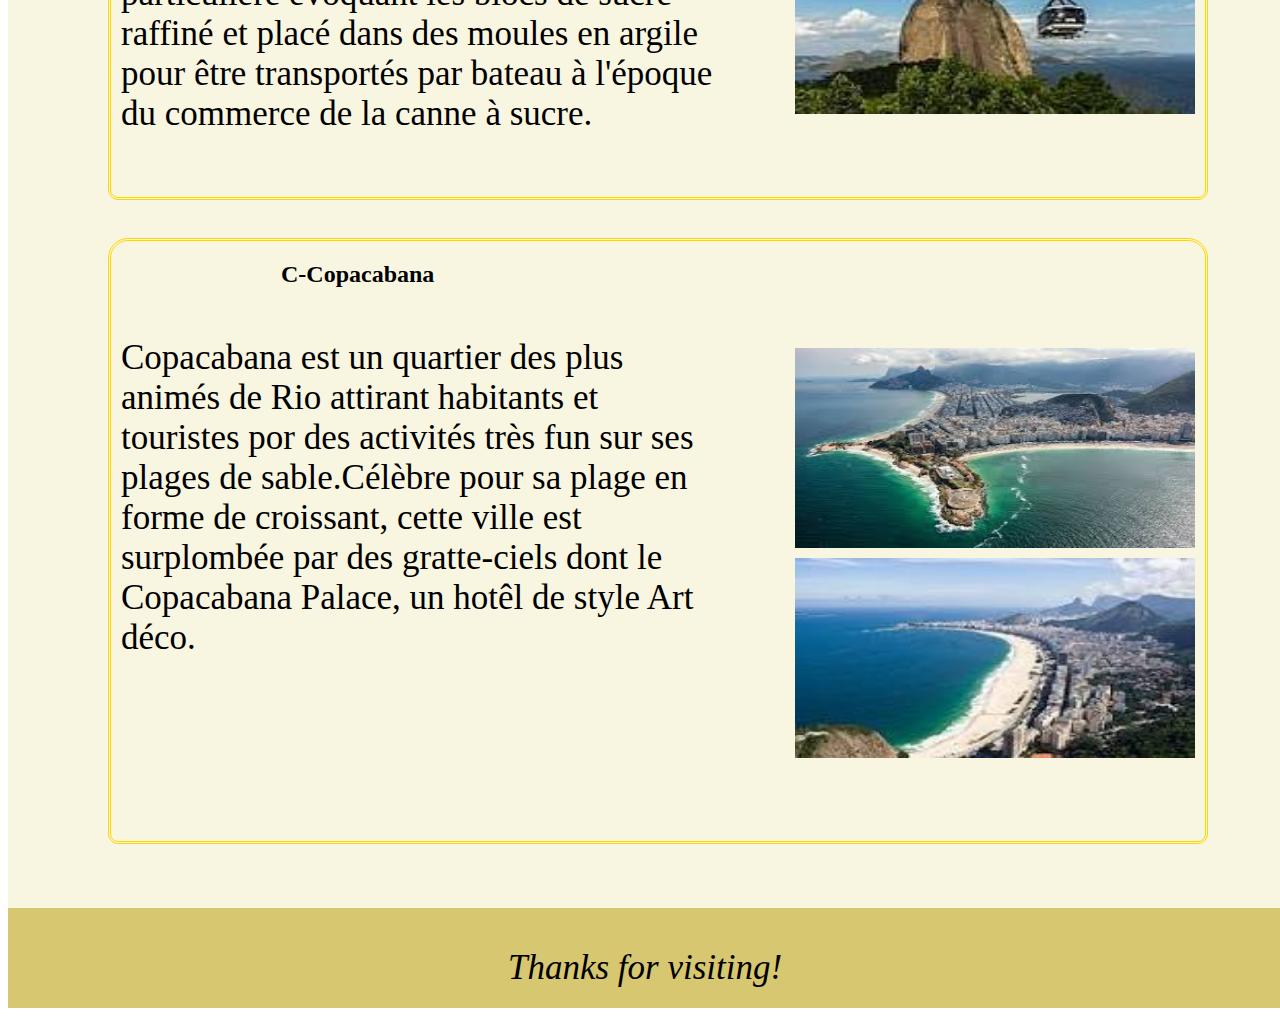
<file: rio.html>
<!DOCTYPE html>
<html>
    <HEAD>
        <meta charset="UTF-8">
        <meta name="viewport" content="width=device-width, initial-scale=1.0">
        <title >Rio de Janeiro</title>
        <link rel="stylesheet" href="rio.css">
    </HEAD>
    <body>
      <div id="total">
          <div id="entete">
              <div id="options">
                <ul>
                    <li><a href="index.html">ACCUEIL</a></li>
                    <li><a href="dubaï.html">DUBAÏ</a> </li>
                    <li><a href="rio.html">RIO</a></li>
                    <li> <a href="barcelone.html">BARCELONE</a> </li>
                    <li><a href="miami.html">MIAMI </a> </li>
                    <li><a href="ouidah.html">OUIDAH </a></li>
                </ul>
              </div>
          </div>
          <div id="milieu">
            <div id="desville"><h1>Rio de Janeiro</h1>
                Située au bord de la mer, Rio de Janeeiro est une grande ville du BrésiL. Cette ville est notament connue pour ses grandes plages  de Copacabana er d'Ipanema, sa statue du Christ Rédempteur ;ses favelas tentaculaires (bidonvilles).
                <br> L célèbre carnaval de Rio, avec des défilés de chars, costumes flamboyants et danseurs de Samba est l'un des plus grands au monde.
            </div>
            <div id=a>
                <h2>A-Statue du Christ Rédempteur</h2>
                <div id="desa">
                    Il s'agit d' une grande statue du Christ dominant la ville de Rio, du haut du mont de Corcovado et faisant une hauteur de 38m.
                    Elle est devenue au fil des ans un des emblèmes reconnus internationalement de la ville, au même titre que le Pain de Sucre, la plage de Copacabana ou le carnaval de Rio.
                </div>
                <div id="imga">
                    <img id="img1" src="images/rie.jpg"> 
                    <img id="img2" src="images/rif.jpg">                      
                </div>
            </div>
            <div id="a">
                <h2>B-Mont du Pain de Sucre</h2>
                <div id="desa">Encore appelé le Pain de Sucre, le mont du Pain de Sucre est un pic granitique d' une hauteur de 396m situé dans la ville de Rio  et accessible par un téléphérique.
                    <br>Le nom de Pain de Sucre serait apparu au xvie siècle à l'instigation des Portugais. Il devrait son nom à sa forme très particulière évoquant les blocs de sucre raffiné et placé dans des moules en argile pour être transportés par bateau à l'époque du commerce de la canne à sucre.</div>
                <div id="imga">
                    <img id="img1" src="images/rig.jpg">
                    <img id="img2" src="images/rih.jpg"  >   
                </div>
            </div><br>
            <div id="a">
                <h2>C-Copacabana</h2>
                <div id="desa">
                    Copacabana est un quartier des plus animés de Rio attirant habitants et touristes por des activités très fun sur ses plages de sable.Célèbre pour sa plage en forme de croissant, cette ville est surplombée par des gratte-ciels dont le Copacabana Palace, un hotêl de style Art déco.
                </div>
                <div id="imga">
                    <img id="img1" src="images/rik.jpg">
                     <img id="img2" src="images/rii.jpg"  >
                </div>
            </div>
          </div>
      </div>    
      <div id="footer">
            <div id="end"><br>Thanks for visiting!</div >
      </div>
        

    </body>
</html>
</file>
<file: index.css>
#total{
    height: auto;
    width: 1300px;
}
    
#entete{
    height: 100px;
width: 1300px;
background-color:darkkhaki;
background-image: url(images/accueil.jpg);
background-position: cover;
margin-right: 1px;
font-family: -apple-system, BlinkMacSystemFont, 'Segoe UI', Roboto, Oxygen, Ubuntu, Cantarell, 'Open Sans', 'Helvetica Neue', sans-serif
font-size: 60px;
text-align: center;
}

a{
    text-decoration: none;
}

li{
    display: inline-block;
    padding: 15px;
    border-color: darkcyan;
    border-style: hidden ;
    border-radius: 200px;
      margin-left: 20px;
     background-color: rgb(192, 140, 218);
     margin-right: 40px;
     margin-top: 50px;

}
li:hover{
    background-color: rgb(224, 143, 113)
    
}
#milieu{
    height: 1000px;
    background-image: url(images/voyage.jpg);
    background-size: cover;
    background-position: center;
    text-align: center;
    width: 1300px;
    font-style: italic;
}
#mi{
    height: 300px;
    font-size: 40px;
    margin-left: 100px;
    margin-right: 100px;
    
}
#a, #o{
    height: 100px;
    font-size: 30px;
    font-weight: 800;
    margin-left: 50px;
    margin-right: 50px;
    margin-top: 50px;
    
}
#d, #r{
    display: inline-block;  
    margin-top: 55px;
          
}
#b, #w, #m{
    display: inline-block;
    
    
    margin-top: 80px;
}
#d{
    float: left;
}
#r{
    float: right;
    
}
#b{
    float: left;
    margin-left: 70px;
}
#w{
    font-size: 40px;
    font-weight: 900;
    text-decoration: orchid;
}
#m{
    float: right;
    margin-right: 70px;
}
#o{
    margin-left: 400px;
    margin-right: 400px;
    margin-top:150px ;
    
}


#footer{
    height: 60px;
    width: 1300px;
    background-color:orangered ;
}
</file>
<file: barcelone.css>
#total{
    height: 1870px;
    width: 1300px;
    background-color: pink;
}
    
#entete{
    height: 200px;
width: 1299px;
background-image: url(images/baa.jpg);
background-size: inherit;
background-position: center;
margin-right: 1px;
}
#options{
    padding-left: 200px;
    padding-top: 40px;
}
a{
    text-decoration: none;
}
li{
    display: inline-block;
    padding: 10px;
    border-color: darkcyan;
    border-style: ridge ;
    border-radius: 20px;
      margin-left: 20px;
     background-color: darkgray;
     margin-right: 20px;
      
     
}
li:hover{
    background-color:rgb(247, 243, 247);
    
}
h1{
    text-align: center;
    font-style: italic;
    font-weight: 600;
}
h2{
   font-family: 'Times New Roman', Times, serifsS; 
   text-align: left;
   margin-left: 170px;
}
#milieu{
    height: 1500px;
}
#desville{
    height: 320px;
    margin-right: 150px;
    margin-left: 95px;
    font-style: oblique;
    font-size: 30px;
}
#a{
    border-color: yellowgreen;
    border-radius: 20px 20px 10px 10px;
    border-style: double;
    height: 600px;
    margin-left: 100px;
    margin-right: 100px;
    margin-bottom: 20px;

}
#desa{
    height: 450px;
    float: left;
    margin-left: 10px;
    width: 600px;
    font-size: 30px;
    font-family: 'Trebuchet MS', 'Lucida Sans Unicode', 'Lucida Grande', 'Lucida Sans', Arial, sans-serif;
    
}
#desa, #imga{
    display: inline-block;
    height: 400px;
    margin-top: 30px;
    
    
}
#imga{
    float: right;
    margin-right: 10px;
    width: 400px;
}
#img1, #img2{
    width:400px;
    height: 200px;
    margin-bottom: 10px;
    margin-top: 10px;
    display: block;
    
}
#footer{
    width: 1300px;
    background-color: rgb(223, 160, 223);
    height: 100px;
    
}
#end{
    font-style: oblique;
    margin-bottom: 10px;
    margin-right: 500px;
    margin-left: 500px;
    font-size: 35px;
    
}
</file>
<file: dubaï.css>
#total{
    height: 2500px;
    width: 1300px;
    background-color: rgb(183, 248, 248);
}
    
#entete{
    height: 200px;
width: 1299px;
background-image: url(images/dubaïa.jpg);
background-size: cover;
background-position: bottom;
margin-right: 1px;
}
#options{
    padding-left: 200px;
    padding-top: 40px;
}
li{
    display: inline-block;
    padding: 10px;
    border-color: darkcyan;
    border-style: ridge ;
    border-radius: 20px;
      margin-left: 20px;
     background-color: darkgray;
     margin-right: 20px;
      
     
}
li:hover{
    background-color:fuchsia;
    
}
h1{
    text-align: center;
    font-style: italic;
    font-weight: 600;
}
h2{
   font-family: 'Times New Roman', Times, serifsS; 
   text-align: left;
   margin-left: 170px;
}
#milieu{
    height: 2000px;
}
#desville{
    height: 320px;
    margin-right: 150px;
    margin-left: 95px;
    font-style: oblique;
    font-size: 30px;
}
#a{
    border-color: darkorchid;
    border-radius: 20px 20px 10px 10px;
    border-style: double;
    height: 600px;
    margin-left: 100px;
    margin-right: 100px;
    margin-bottom: 20px;

}
#desa{
    height: 450px;
    float: left;
    margin-left: 10px;
    width: 600px;
    font-size: 23px;
    font-family: cursive;
    
}
#desa, #imga{
    display: inline-block;
    height: 400px;
    margin-top: 30px;
    
}
#imga{
    float: right;
    margin-right: 10px;
    width: 400px;
}
#img1, #img2{
    width:400px;
    height: 200px;
    margin-bottom: 10px;
    margin-top: 10px;
    display: block;
    
}
a{
    text-decoration: none;
}
#footer{
    width: 1300px;
    background-color: rgb(158, 230, 248);
    height: 100px;
    
}
#end{
    font-style: oblique;
    margin-bottom: 10px;
    margin-right: 500px;
    margin-left: 500px;
    font-size: 35px;
    
}
</file>
<file: miami.css>
#total{
    height: 1870px;
    width: 1300px;
    background-color: rgb(207, 238, 207);
}
    
#entete{
    height: 200px;
width: 1300px;
background-image: url(images/mia.jpg);
background-size: cover;
background-position: bottom;

}
#options{
    padding-left: 200px;
    padding-top: 40px;
}
a{
    text-decoration: none;
}
li{
    display: inline-block;
    padding: 10px;
    border-color: darkcyan;
    border-style: ridge ;
    border-radius: 20px;
      margin-left: 20px;
     background-color: darkgray;
     margin-right: 20px;
      
     
}
li:hover{
    background-color:rgb(247, 243, 247);
    
}
h1{
    text-align: center;
    font-style: italic;
    font-weight: 600;
}
h2{
   font-family: 'Times New Roman', Times, serifsS; 
   text-align: left;
   margin-left: 170px;
}
#milieu{
    height: 1500px;
}
#desville{
    height: 320px;
    margin-right: 150px;
    margin-left: 95px;
    font-style: oblique;
    font-size: 30px;
}
#a{
    border-color: rgb(121, 241, 121);
    border-radius: 20px 20px 10px 10px;
    border-style: double;
    height: 600px;
    margin-left: 100px;
    margin-right: 100px;
    margin-bottom: 20px;

}
#desa{
    height: 450px;
    float: left;
    margin-left: 10px;
    width: 600px;
    font-size: 32px;
    font-family: -apple-system, BlinkMacSystemFont, 'Segoe UI', Roboto, Oxygen, Ubuntu, Cantarell, 'Open Sans', 'Helvetica Neue', sans-serif;
    
}
#desa, #imga{
    display: inline-block;
    height: 400px;
    margin-top: 30px;
    
}
#imga{
    float: right;
    margin-right: 10px;
    width: 400px;
}
#img1, #img2{
    width:400px;
    height: 200px;
    margin-bottom: 10px;
    margin-top: 10px;
    display: block;
    
}
#footer{
    width: 1300px;
    background-color: rgb(110, 248, 110);
    height: 100px;
    
}
#end{
    font-style: oblique;
    margin-bottom: 10px;
    margin-right: 500px;
    margin-left: 500px;
    font-size: 35px;
    
}
</file>
<file: ouidah.css>
#total{
    height: 5200px;
    width: 1300px;
    background-color: rgb(240, 233, 154);
}
    
#entete{
    height: 200px;
width: 1299px;
background-image: url(images/oua.jpg);
background-size: inherit;

margin-right: 1px;
}
#options{
    padding-left: 200px;
    padding-top: 40px;
}
a{
    text-decoration: none;
}
li{
    display: inline-block;
    padding: 10px;
    border-color: darkcyan;
    border-style: ridge ;
    border-radius: 20px;
      margin-left: 20px;
     background-color: darkgray;
     margin-right: 20px;
      
     
}
li:hover{
    background-color:fuchsia;
    
}
h1{
    text-align: center;
    font-style: italic;
    font-weight: 600;
}
h2{
   font-family: 'Times New Roman', Times, serifsS; 
   text-align: left;
   margin-left: 170px;
}
#milieu{
    height: 5000px;
}
#milgau{
    height: 650px;
    background-color: darkkhaki;
    margin-bottom: 50px;
}
#gauche, #desville{
    display: inline-block;
}
#gauche{
    float: left;
    width: 300px;
    margin-top: 30px;
}
#g{
    height: 60px;
    width: 250px;
    margin-left: 30px;
    margin-right: 10px;
    margin-top: 10px;
    margin-bottom: 10px;
    border-style: double;
    border-radius: 20px;
    border-color: pink;
    text-align: center;
    
}

#desville{
    float: right;
    margin-right: 50px;
    margin-left: 50px;
    font-style: oblique;
    font-size: 30px;
    width: 900px;
}
#aa, #ab, #ac, #ad, #ae, #af, #ag{
    border-color: rgb(247, 246, 241);
    border-radius: 20px 20px 10px 10px;
    border-style: double;
    height: 600px;
    margin-left: 100px;
    margin-right: 100px;
    margin-bottom: 20px;

}
#desa{
    height: 450px;
    float: left;
    margin-left: 10px;
    width: 600px;
    font-size: 20px;
    font-family:'Trebuchet MS', 'Lucida Sans Unicode', 'Lucida Grande', 'Lucida Sans', Arial, sans-serif;
    
}
#desa, #imga{
    display: inline-block;
    height: 400px;
    margin-top: 30px;
    
}
#imga{
    float: right;
    margin-right: 10px;
    width: 400px;
}
#img1, #img2{
    width:400px;
    height: 200px;
    margin-bottom: 10px;
    margin-top: 10px;
    display: block;
    
}
#img3, #img4{
    height: 150px;
    margin-top: 30px;
margin-left: 40px;
display: inline-block;
}
#img5{
    height: 150px;
    width: 300px;
    margin-top: 30px;
    margin-left: 100px;
}
iframe{
   margin-top:50px ;
   margin-left: 300px;
   margin-right: 300px;
    
}
#retour{
    float: right;
    margin-top: 15px;
    text-decoration: solid;
    text-decoration: underline;
    margin-right: 100px;
}
#footer{
    width: 1300px;
    background-color: rgb(216, 210, 122);
    height: 100px;
    
}
#end{
    font-style: oblique;
    margin-bottom: 10px;
    margin-right: 500px;
    margin-left: 500px;
    font-size: 35px;
    
}
</file>
<file: rio.css>
#total{
    height: 2500px;
    width: 1300px;
    background-color: rgb(248, 245, 224);
}
    
#entete{
    height: 200px;
width: 1299px;
background-image: url(images/ric.jpg);
background-size: inherit;
background-position: bottom;
margin-right: 1px;
}
#options{
    padding-left: 200px;
    padding-top: 40px;
}
a{
    text-decoration: none;
}
li{
    display: inline-block;
    padding: 10px;
    border-color: darkcyan;
    border-style: ridge ;
    border-radius: 20px;
      margin-left: 20px;
     background-color: darkgray;
     margin-right: 20px;
      
     
}
li:hover{
    background-color:rgb(247, 243, 247);
    
}
h1{
    text-align: center;
    font-style: italic;
    font-weight: 600;
}
h2{
   font-family: 'Times New Roman', Times, serifsS; 
   text-align: left;
   margin-left: 170px;
}
#milieu{
    height: 2000px;
}
#desville{
    height: 320px;
    margin-right: 150px;
    margin-left: 95px;
    font-style: oblique;
    font-size: 30px;
}
#a{
    border-color: gold;
    border-radius: 20px 20px 10px 10px;
    border-style: double;
    height: 600px;
    margin-left: 100px;
    margin-right: 100px;
    margin-bottom: 20px;

}
#desa{
    height: 450px;
    float: left;
    margin-left: 10px;
    width: 600px;
    font-size: 35px;
    
}
#desa, #imga{
    display: inline-block;
    height: 400px;
    margin-top: 30px;
    
}
#imga{
    float: right;
    margin-right: 10px;
    width: 400px;
}
#img1, #img2{
    width:400px;
    height: 200px;
    margin-bottom: 10px;
    margin-top: 10px;
    display: block;
    
}
#footer{
    width: 1300px;
    background-color: rgb(214, 199, 112);
    height: 100px;
    
}
#end{
    font-style: oblique;
    margin-bottom: 10px;
    margin-right: 500px;
    margin-left: 500px;
    font-size: 35px;
    
}
</file>
